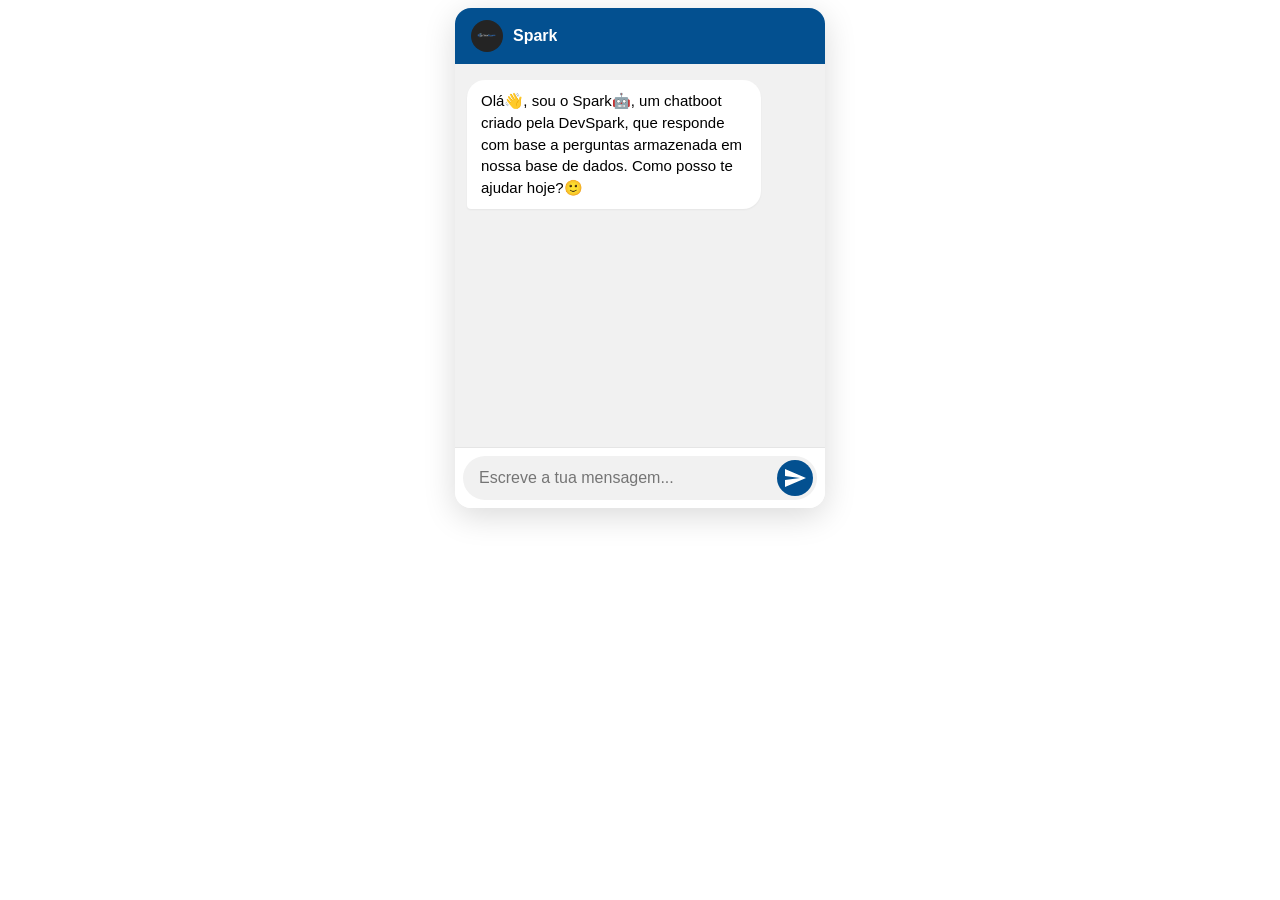
<file: spark_boot.html>
<!DOCTYPE html>
<html lang="pt-pt">
<head>
    <meta charset="UTF-8">
    <meta name="viewport" content="width=device-width, initial-scale=1.0">
    <title>Spark_boot</title>
    <link rel="stylesheet" href="spark_boot.css">
</head>
<body>


<!-- ===== SÓ A INTERFACE DO CHAT ===== -->
<div id="chatbot-window">
  <div class="chat-header">
    <img src="imagem/icon/logo.png" alt="Bot">
    <span>Spark</span>
  </div>

  <div class="chat-body" id="chat-body">
    <div class="msg bot">Olá👋, sou o Spark🤖, um chatboot criado pela DevSpark, que responde com base a perguntas armazenada em nossa base de dados. Como posso te ajudar hoje?🙂</div>
  </div>

  <div class="chat-footer">
    <div class="chat-input-wrap">
      <input type="text" id="chat-input" placeholder="Escreve a tua mensagem...">
      <button class="chat-send-btn" id="chat-send-btn" aria-label="Enviar">
        <svg viewBox="0 0 24 24" fill="currentColor">
          <path d="M2.01 21L23 12 2.01 3 2 10l15 2-15 2z"/>
        </svg>
      </button>
    </div>
  </div>
</div>


    <script src="spark_boot.js"></script>
</body>
</html>
</file>
<file: spark_boot.css>
:root {
    --cor-principal:#035090;
    --cor-fundo-chat: #f1f1f1;
    --safe-area-bottom: env(safe-area-inset-bottom);
    --safe-area-top: env(safe-area-inset-top);
    --font-titulo:'titulo',sans-serif;
  --font-titulo2:'sub_titulo',sans-serif;
  --font-paragrafo:'paragrafo',sans-serif;
  }

* {
    box-sizing: border-box;
}

  /* ===== CONTAINER DO CHAT ===== */
  #chatbot-window {
    position: relative; /* Mudei de fixed pra relative. Agora ele fica onde tu colocares no HTML */
    width: 100%;
    max-width: 370px; /* Limite no PC */
    height: 500px;
    background: white;
    border-radius: 16px;
    box-shadow: 0 8px 32px rgba(0,0,0,0.15);
    display: flex; /* Já começa visível */
    flex-direction: column;
    overflow: hidden;
    font-family: var(--font-titulo2);
    margin: 0 auto; /* Centraliza no PC */
  }

  .chat-header {
    background-color: var(--cor-principal);
    color: white;
    padding: 12px 16px;
    display: flex;
    align-items: center;
    gap: 10px;
    flex-shrink: 0;
  }
  .chat-header img { 
    width: 32px; 
    height: 32px; 
    background: #242424; 
    border-radius: 50%; 
    padding: 4px; 
  }
  .chat-header span { 
    font-weight: 600; 
    font-size: 16px;
    white-space: nowrap;
    overflow: hidden;
    text-overflow: ellipsis;
    font-family:var(--font-titulo2);
  }
  /* Tirei o botão X, já que não tem como fechar */

  .chat-body {
    flex: 1;
    padding: 16px 12px;
    background-color: var(--cor-fundo-chat);
    overflow-y: auto;
    display: flex;
    flex-direction: column;
    gap: 10px;
    -webkit-overflow-scrolling: touch;
  }
  
  .msg {
    max-width: 85%;
    padding: 10px 14px;
    border-radius: 18px;
    font-size: 15px;
    line-height: 1.45;
    animation: fadeInUp 0.25s ease;
    word-wrap: break-word;
  }

  .msg.bot { 
    background: white; 
    align-self: flex-start; 
    border-bottom-left-radius: 4px;
    box-shadow: 0 1px 2px rgba(0,0,0,0.05);
    font-family: var(--font-paragrafo);
  }
  .msg.user { 
    background: var(--cor-principal); 
    color: white; 
    font-family: var(--font-paragrafo);
    align-self: flex-end; 
    border-bottom-right-radius: 4px; 
  }
  
 
  /* ===== FOOTER COM BOTÃO ENVIAR ===== */
  .chat-footer { 
    padding: 8px 8px calc(8px + var(--safe-area-bottom)); 
    border-top: 1px solid #e5e5e5; 
    background: white;
    flex-shrink: 0;
  }
  .chat-input-wrap {
    display: flex; 
    align-items: center; 
    background: #f1f1f1; 
    border-radius: 22px; 
    padding: 4px 4px 4px 16px;
    gap: 4px;
    transition: box-shadow 0.2s;
  }

  /*Efeito do input envia quando clicar*/
  .chat-input-wrap:focus-within { 
    box-shadow: 0 0 0 2px var(--cor-principal); 
  }
  .chat-input-wrap input {
    flex: 1; 
    border: none; 
    background: transparent; 
    padding: 8px 0; 
    outline: none; 
    font-size: 16px;
    font-family: inherit;
    min-width: 0;
  }
  
  .chat-send-btn {
    width: 36px;
    height: 36px;
    border-radius: 50%;
    border: none;
    background: var(--cor-principal);
    color: white;
    cursor: pointer;
    display: flex;
    align-items: center;
    justify-content: center;
    flex-shrink: 0;
    transition: transform 0.15s;
  }

  /* ===== RESPONSIVO MOBILE ===== */
  @media (max-width: 800px) {
    body{
        margin:0;
        padding: 0;
    }
    #chatbot-window {
      width: 100vw; 
      height: 100dvh; /* Ocupa tela toda */
      max-width: 100%;
      border-radius: 0; 
      box-shadow: none;
      margin: 0;
    }
    .chat-header { 
      padding: 16px;
      padding-top: calc(16px + var(--safe-area-top));
    }
    .chat-body { padding: 16px; }
  }
</file>
